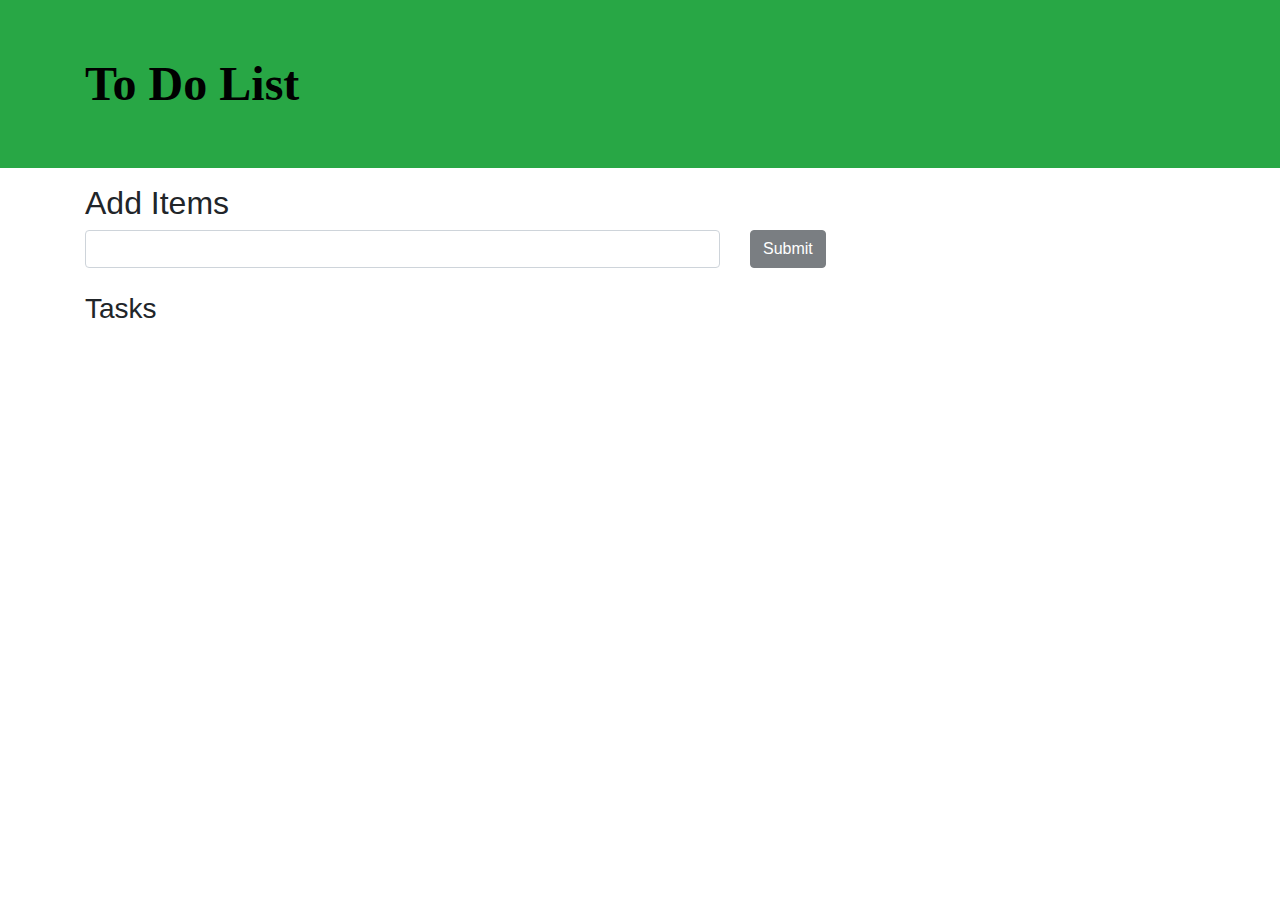
<file: to do list .html>
<!DOCTYPE html> 
<html lang="en"> 

<head> 
	<meta charset="UTF-8"> 
	<meta name="viewport" content= 
		"width=device-width, initial-scale=1.0"> 

        
    <link rel="stylesheet" href= 
    "https://stackpath.bootstrapcdn.com/bootstrap/4.3.1/css/bootstrap.min.css"
            integrity= 
    "sha384-ggOyR0iXCbMQv3Xipma34MD+dH/1fQ784/j6cY/iJTQUOhcWr7x9JvoRxT2MZw1T"
            crossorigin="anonymous">

	<title>To Do List</title> 
</head> 

<body> 
	<header class="bg-success text-white p-5"> 
		<div class="container"> 
			<div class="row"> 
				<div class="col-lg-12 col-md-12 col-sm-12"> 
					<font face="Comic sans MS"
						size="11" color="black"> 
						<strong>To Do List</strong> 
					</font> 
					
				</div> 
			</div> 
		</div> 
	</header> 

	<div class="container mt-3"> 
		<h2>Add Items</h2> 

		<label id="lblsuccess" class="text-success"
				style="display: none;"> 
		</label> 
		
		<form id="addForm"> 
			<div class="row"> 
				<div class="col-lg-7 col-md-7 col-sm-7"> 

					<input type="text" onkeyup= 
						"toggleButton(this, 'submit')"
						class="form-control" id="item"> 
				</div> 

				<div class="col-lg-5 col-md-5 col-sm-5"> 
				<input type="submit" class="btn btn-dark"
						id="submit" value="Submit" disabled> 
				</div> 
			</div> 
		</form> 

		<h3 class="mt-4">Tasks</h3> 

		<form id="addForm"> 
			<ul class="list-group" id="items"></ul> 
		</form> 
	</div> 



    <script src="to do list.js"></script>
</body> 

</html>
</file>
